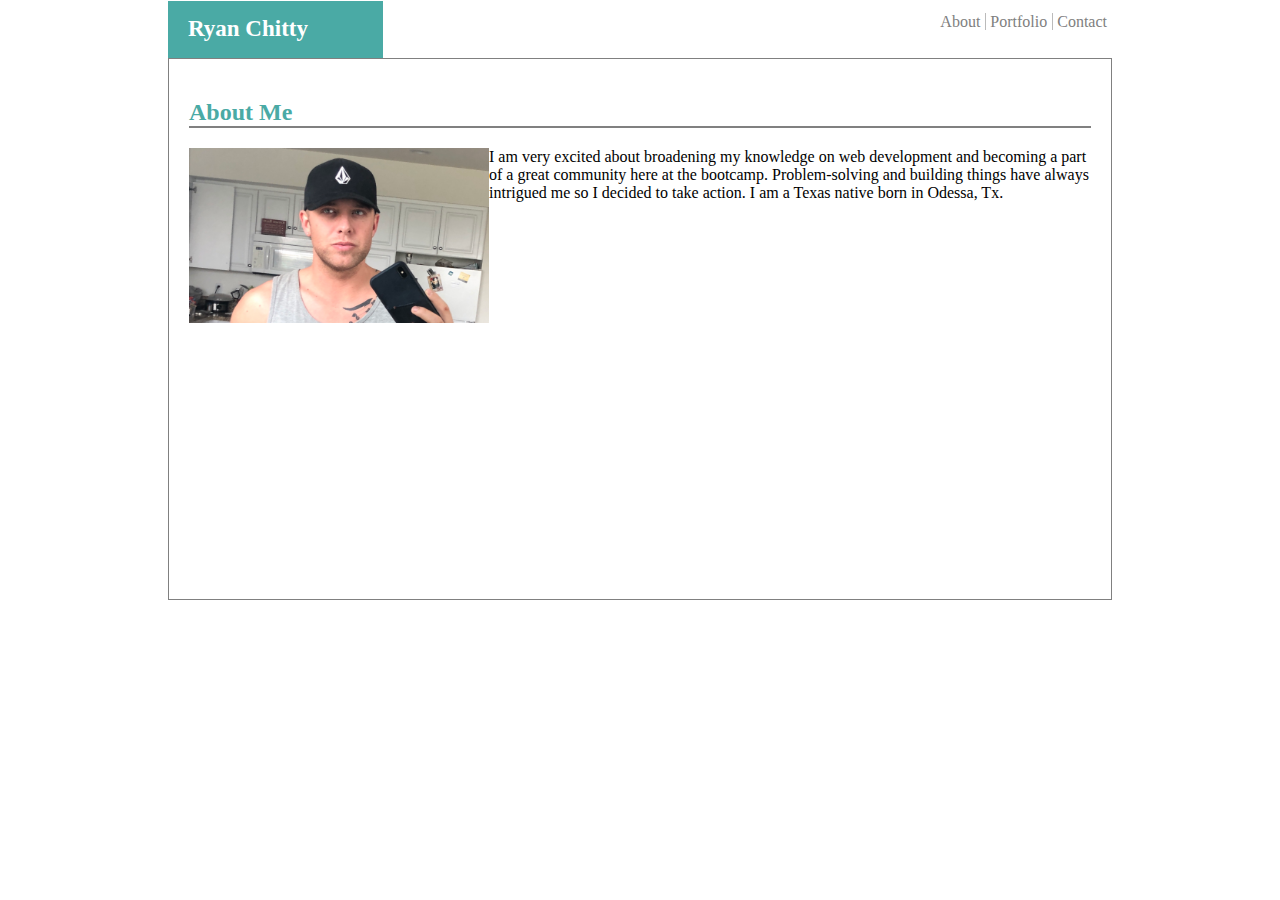
<file: index.html>
<!DOCTYPE html>
<html>
    <head>
        <title>About Me</title>
        <link rel="stylesheet" type="text/css" href="assets/css/style.css">
    </head>
    <body>
        
        <div class="header">
            <div class="header-name">
                <h1 class="name">Ryan Chitty</h1>
            </div>
            <div class="header-navbar">
                <ul>
                    <li><a href="#">About</a></li>
                    <li><a href="portfolio.html">Portfolio</a></li>
                    <li><a href="contact.html">Contact</a></li>
                </ul>
            </div>
        </div>
        
        <div class="back-image">
    <div class="mainContent">
        <!--About me section-->
        
            <h2>About Me</h2>
        
        <!--paragraph and pic about me-->
        
        <img src="assets/images/ryanchitty.jpg" alt="Ryan Chitty" width="300" height="175">
        <p>I am very excited about broadening my knowledge on web development and becoming a part of a great community here at the bootcamp. Problem-solving and building things have always intrigued me so I decided to take action. I am a Texas native born in Odessa, Tx.</p>
        

</div>
</div>
    </body>
</html>
</file>
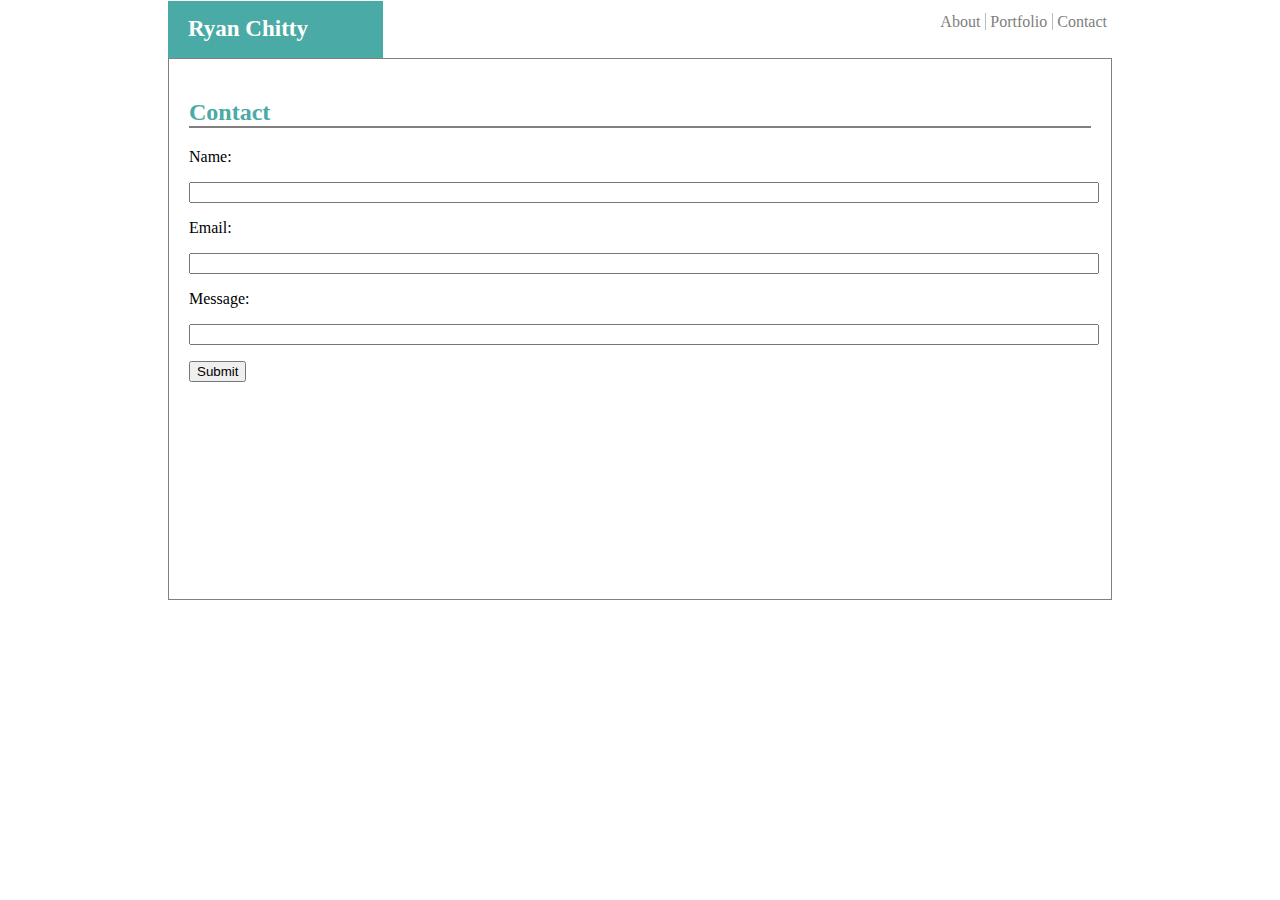
<file: contact.html>
<!DOCTYPE html>
<html>
    <head>
        <title>Contact</title>
        <link rel="stylesheet" type="text/css" href="assets/css/style.css">
    </head>
    <body>
       
            <div class="header">
                    <div class="header-name">
                        <h1 class="name">Ryan Chitty</h1>
                    </div>
                    <div class="header-navbar">
                        <ul>
                            <li><a href="index.html">About</a></li>
                            <li><a href="portfolio.html">Portfolio</a></li>
                            <li><a href="#">Contact</a></li>
                        </ul>
                    </div>
                </div>
   <div class="back-image">
    <div class="mainContent">
    <h2>Contact</h2>

        <p>Name:</p>
        <p><input type="text"></p>
        <p>Email:</p>
        <p><input type="text"></p>
        <p>Message:</p>
        <p><input type="text"></p>
        <p><input type="submit"></p>
</div>
</div>
    </body>
</html>
</file>
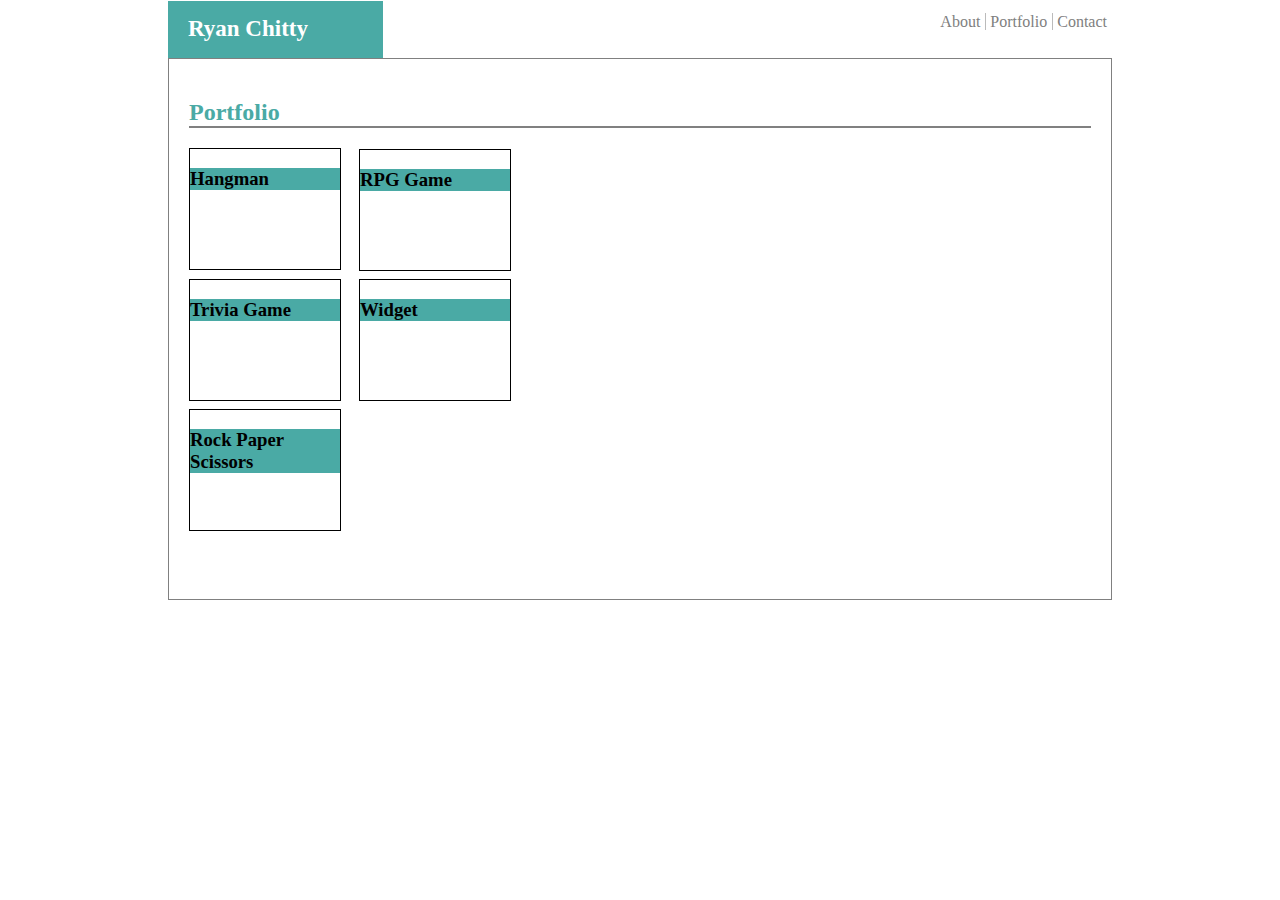
<file: portfolio.html>
<!DOCTYPE html>
<html>
    <head>
      <title>Portfolio</title>
      <link rel="stylesheet" type="text/css" href="assets/css/style.css">
    </head>
    <body>
      <div class="header">
        <div class="header-name">
          <h1 class="name">Ryan Chitty</h1>
        </div>
        <div class="header-navbar">
          <ul>
            <li><a href="index.html">About</a></li>
            <li><a href="#">Portfolio</a></li>
            <li><a href="contact.html">Contact</a></li>
          </ul>
        </div>
      </div>
      <div class="mainContent">
        <div class="box-container">
        <h2>Portfolio</h2>
        
          <div class="box-1"><h3>Hangman</h3></div>
          <div class="box-2"><h3>Trivia Game</h3></div>
          <div class="box-3"><h3>Rock Paper Scissors</h3></div>
          <div class="box-4"><h3>RPG Game</h3></div>
          <div class="box-5"><h3>Widget</h3></div>
        
        </div>
      </div>
    </body>
</html>
</file>
<file: assets/css/style.css>
body{
    margin-top: -22px;
    background-image: url("https://www.toptal.com/designers/subtlepatterns/patterns/gravel.png");
}

.mainContent{
    border: 1px solid grey;
    padding: 20px;
    margin: 0 160px 0 160px;
    background-color: white;
    height: 500px;
}


h1{
    color: white;
    font-size: 23px;
}
h2{
    border-bottom: 2px solid grey;
    font-family: 'Georgia', Times, Times New Roman, serif;
    color: #4aaaa5;
}

input[type=text]{
    width: 100%;
}

ul {
    text-align: right;
    margin-top: 35px;
    
}

.header-name {
    width: 17%;
    float: left;
    background-color:#4aaaa5;
    margin-left: 160px;
    height: 57px;
    margin-top: 23px;
}

.header-navbar {
    /* width: 82%; */
    float: right;
    margin-right: 160px;
}
.header {
    padding-bottom: 80px;
    background: white;
}

.name {
    margin-left: 20px;
}

li {
    display: inline;
    text-decoration: none;
}

/* .back-image{
    background-image: url("https://www.toptal.com/designers/subtlepatterns/patterns/gravel.png");
} */

.box-container{
    position: relative;
}

.box-1{
    position: absolute;
    border: 1px solid black;
    width: 150px;
    height: 120px;
}

.box-2{
    position: absolute;
    border: 1px solid black;
    top: 180px;
    width: 150px;
    height: 120px;
}

.box-3{
    position: absolute;
    border: 1px solid black;
    top: 310px;
    width: 150px;
    height: 120px;
}

.box-4{
    position: absolute;
    border: 1px solid black;
    top: 50px;
    left: 170px;
    width: 150px;
    height: 120px;
}

.box-5{
    position: absolute;
    border: 1px solid black;
   top: 180px;
   left: 170px;
   width: 150px;
    height: 120px;
}

img {
    float: left;
}

a:link {
    text-decoration: none;
}

a:visited {
    text-decoration: none;
}

a {
    color: grey;
}

li {
    border-right: 1px solid #bbb;
    padding-right: 5px;
}

li:last-child {
    border-right: none;
}

h3{
    background-color: #4aaaa5;
}
</file>
